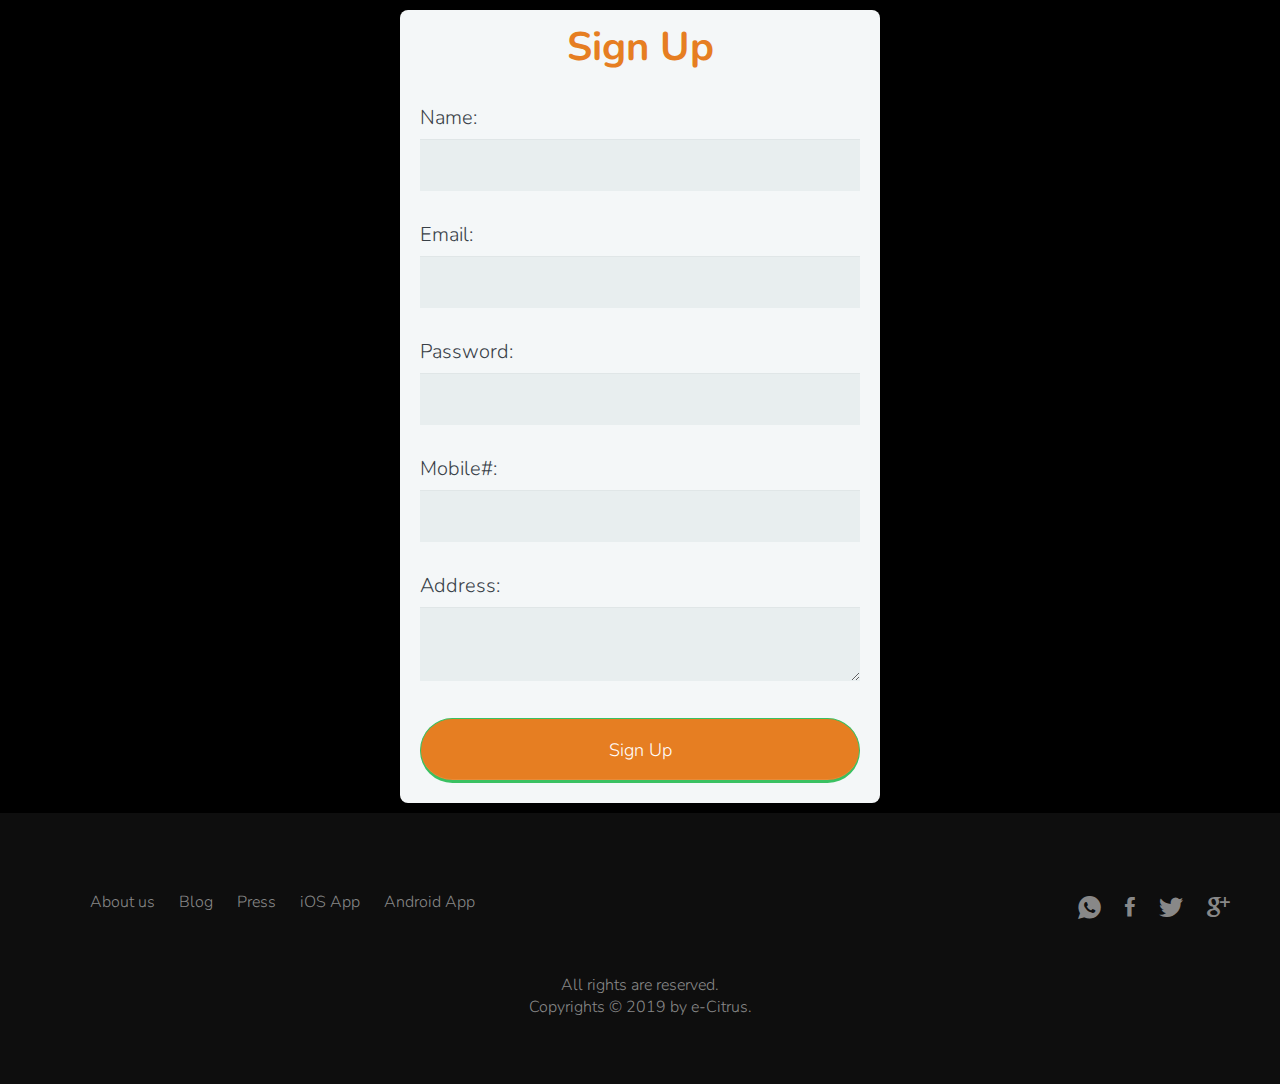
<file: form.html>
<!DOCTYPE html>
<html lang="en">
    <head>
        <meta name="viewport" content="width=device-width, initial-scale=1.0">
        
        <link rel="stylesheet" type="text/css" href="vendors/css/normalize.css">
        <link rel="stylesheet" type="text/css" href="vendors/css/grid.css">
        <link rel="stylesheet" type="text/css" href="vendors/css/ionicons.min.css">
        <link rel="stylesheet" type="text/css" href="vendors/css/animate.css">
        <link rel="stylesheet" type="text/css" href="resources/css/queries.css">
        <link href='http://fonts.googleapis.com/css?family=Lato:100,300,400,300italic' rel='stylesheet' type='text/css'>
  
    
        <meta charset="utf-8">
        <meta name="viewport" content="width=device-width, initial-scale=1.0">
        <title>Sign Up Form</title>
        <link rel="stylesheet" href="formcss/normalize.css">
        <link href='http://fonts.googleapis.com/css?family=Nunito:400,300' rel='stylesheet' type='text/css'>
        <link rel="stylesheet" href="formcss/main.css">
		<style>
			.signup {
				background-color: #e67e22;
				border-radius: 100px;
				}
			.signup_hover {
				background-color: #e67e10;
				border-radius: 100px;
			}
		</style>
    </head>
    <body>

      <form action="index.html" method="post">
        
        <h1 style="color: #e67e22">Sign Up</h1>
        
        <label for="name">Name:</label>
        <input type="text" id="name" name="user_name">
        
        <label for="mail">Email:</label>
        <input type="email" id="mail" name="user_email">
        
        <label for="password">Password:</label>
        <input type="password" id="password" name="user_password">
        
		<label for="mobile">Mobile#:</label>
		<input type="text" id="mobile" name="user_mobile_no">

        <label for="address">Address:</label>
        <textarea id="address" name="user_address"></textarea>
        
        <button type="submit" class="signup">Sign Up</button>
        
      </form>
	  <footer>
            <div class="row">
                <div class="col span-1-of-2">
                    <ul class="footer-nav">
                        <li><a href="#">About us</a></li>
                        <li><a href="#">Blog</a></li>
                        <li><a href="#">Press</a></li>
                        <li><a href="#">iOS App</a></li>
                        <li><a href="#">Android App</a></li>
                    </ul>
                </div>
                <div class="col span-1-of-2">
                    <ul class="social-links">                  
                        <li><a href="#"><i class="ion-social-whatsapp"></i></a></li>
                        <li><a href="#"><i class="ion-social-facebook"></i></a></li>
                        <li><a href="#"><i class="ion-social-twitter"></i></a></li>
                        <li><a href="#"><i class="ion-social-googleplus"></i></a></li>
                    </ul>
                </div>
            </div>
            <div class="row">
                <p>
                    All rights are reserved.</br> Copyrights &copy; 2019 by e-Citrus.                
                </p>
            </div>
        </footer>
      
    </body>
</html>
</file>
<file: vendors/css/grid.css>
/*  SECTIONS  ============================================================================= */

.section {
	clear: both;
	padding: 0px;
	margin: 0px;
}

/*  GROUPING  ============================================================================= */

.row {
    zoom: 1; /* For IE 6/7 (trigger hasLayout) */
}

.row:before,
.row:after {
    content:"";
    display:table;
}
.row:after {
    clear:both;
}

/*  GRID COLUMN SETUP   ==================================================================== */

.col {
	display: block;
	float:left;
	margin: 1% 0 1% 1.6%;
}

.col:first-child { margin-left: 0; } /* all browsers except IE6 and lower */


/*  REMOVE MARGINS AS ALL GO FULL WIDTH AT 480 PIXELS */

@media only screen and (max-width: 480px) {
	.col { 
		/*margin: 1% 0 1% 0%;*/
        margin: 0;
	}
}


/*  GRID OF TWO   ============================================================================= */


.span-2-of-2 {
	width: 100%;
}

.span-1-of-2 {
	width: 49.2%;
}

/*  GO FULL WIDTH AT LESS THAN 480 PIXELS */

@media only screen and (max-width: 480px) {
	.span-2-of-2 {
		width: 100%; 
	}
	.span-1-of-2 {
		width: 100%; 
	}
}


/*  GRID OF THREE   ============================================================================= */

	
.span-3-of-3 {
	width: 100%; 
}

.span-2-of-3 {
	width: 66.13%; 
}

.span-1-of-3 {
	width: 32.26%; 
}


/*  GO FULL WIDTH AT LESS THAN 480 PIXELS */

@media only screen and (max-width: 480px) {
	.span-3-of-3 {
		width: 100%; 
	}
	.span-2-of-3 {
		width: 100%; 
	}
	.span-1-of-3 {
		width: 100%;
	}
}

/*  GRID OF FOUR   ============================================================================= */

	
.span-4-of-4 {
	width: 100%; 
}

.span-3-of-4 {
	width: 74.6%; 
}

.span-2-of-4 {
	width: 49.2%; 
}

.span-1-of-4 {
	width: 23.8%; 
}


/*  GO FULL WIDTH AT LESS THAN 480 PIXELS */

@media only screen and (max-width: 480px) {
	.span-4-of-4 {
		width: 100%; 
	}
	.span-3-of-4 {
		width: 100%; 
	}
	.span-2-of-4 {
		width: 100%; 
	}
	.span-1-of-4 {
		width: 100%; 
	}
}


/*  GRID OF FIVE   ============================================================================= */

	
.span-5-of-5 {
	width: 100%;
}

.span-4-of-5 {
  	width: 79.68%; 
}

.span-3-of-5 {
  	width: 59.36%; 
}

.span-2-of-5 {
  	width: 39.04%;
}

.span-1-of-5 {
  	width: 18.72%;
}


/*  GO FULL WIDTH AT LESS THAN 480 PIXELS */

@media only screen and (max-width: 480px) {
	.span-5-of-5 {
		width: 100%; 
	}
	.span-4-of-5 {
		width: 100%; 
	}
	.span-3-of-5 {
		width: 100%; 
	}
	.span-2-of-5 {
		width: 100%; 
	}
	.span-1-of-5 {
		width: 100%; 
	}
}


/*  GRID OF SIX   ============================================================================= */


.span-6-of-6 {
	width: 100%;
}

.span-5-of-6 {
  	width: 83.06%;
}

.span-4-of-6 {
  	width: 66.13%;
}

.span-3-of-6 {
  	width: 49.2%;
}

.span-2-of-6 {
  	width: 32.26%;
}

.span-1-of-6 {
  	width: 15.33%;
}


/*  GO FULL WIDTH AT LESS THAN 480 PIXELS */

@media only screen and (max-width: 480px) {
	.span-6-of-6 {
		width: 100%; 
	}
	.span-5-of-6 {
		width: 100%; 
	}
	.span-4-of-6 {
		width: 100%; 
	}
	.span-3-of-6 {
		width: 100%; 
	}
	.span-2-of-6 {
		width: 100%; 
	}
	.span-1-of-6 {
		width: 100%; 
	}
}



/*  GRID OF SEVEN   ============================================================================= */


.span-7-of-7 {
	width: 100%;
}

.span-6-of-7 {
	width: 85.48%;
}

.span-5-of-7 {
  	width: 70.97%;
}

.span-4-of-7 {
  	width: 56.45%;
}

.span-3-of-7 {
  	width: 41.94%;
}

.span-2-of-7 {
  	width: 27.42%;
}

.span-1-of-7 {
  	width: 12.91%;
}


/*  GO FULL WIDTH AT LESS THAN 480 PIXELS */

@media only screen and (max-width: 480px) {
	.span-7-of-7 {
		width: 100%; 
	}
	.span-6-of-7 {
		width: 100%; 
	}
	.span-5-of-7 {
		width: 100%; 
	}
	.span-4-of-7 {
		width: 100%; 
	}
	.span-3-of-7 {
		width: 100%; 
	}
	.span-2-of-7 {
		width: 100%; 
	}
	.span-1-of-7 {
		width: 100%; 
	}
}


/*  GRID OF EIGHT   ============================================================================= */

	
.span-8-of-8 {
	width: 100%;
}

.span-7-of-8 {
	width: 87.3%; 
}

.span-6-of-8 {
	width: 74.6%; 
}

.span-5-of-8 {
	width: 61.9%; 
}

.span-4-of-8 {
	width: 49.2%; 
}

.span-3-of-8 {
	width: 36.5%;
}

.span-2-of-8 {
	width: 23.8%; 
}

.span-1-of-8 {
	width: 11.1%; 
}


/*  GO FULL WIDTH AT LESS THAN 480 PIXELS */

@media only screen and (max-width: 480px) {
	.span-8-of-8 {
		width: 100%; 
	}
	.span-7-of-8 {
		width: 100%; 
	}
	.span-6-of-8 {
		width: 100%; 
	}
	.span-5-of-8 {
		width: 100%; 
	}
	.span-4-of-8 {
		width: 100%; 
	}
	.span-3-of-8 {
		width: 100%; 
	}
	.span-2-of-8 {
		width: 100%; 
	}
	.span-1-of-8 {
		width: 100%; 
	}
}


/*  GRID OF NINE   ============================================================================= */


.span-9-of-9 {
	width: 100%;
}

.span-8-of-9 {
	width: 88.71%;
}

.span-7-of-9 {
	width: 77.42%; 
}

.span-6-of-9 {
	width: 66.13%; 
}

.span-5-of-9 {
	width: 54.84%; 
}

.span-4-of-9 {
	width: 43.55%; 
}

.span-3-of-9 {
	width: 32.26%;
}

.span-2-of-9 {
	width: 20.97%; 
}

.span-1-of-9 {
	width: 9.68%; 
}


/*  GO FULL WIDTH AT LESS THAN 480 PIXELS */

@media only screen and (max-width: 480px) {
	.span-9-of-9 {
		width: 100%; 
	}
	.span-8-of-9 {
		width: 100%; 
	}
	.span-7-of-9 {
		width: 100%; 
	}
	.span-6-of-9 {
		width: 100%; 
	}
	.span-5-of-9 {
		width: 100%; 
	}
	.span-4-of-9 {
		width: 100%; 
	}
	.span-3-of-9 {
		width: 100%; 
	}
	.span-2-of-9 {
		width: 100%; 
	}
	.span-1-of-9 {
		width: 100%; 
	}
}


/*  GRID OF TEN   ============================================================================= */


.span-10-of-10 {
	width: 100%;
}

.span-9-of-10 {
	width: 89.84%;
}

.span-8-of-10 {
	width: 79.68%;
}

.span-7-of-10 {
	width: 69.52%; 
}

.span-6-of-10 {
	width: 59.36%; 
}

.span-5-of-10 {
	width: 49.2%; 
}

.span-4-of-10 {
	width: 39.04%; 
}

.span-3-of-10 {
	width: 28.88%;
}

.span-2-of-10 {
	width: 18.72%; 
}

.span-1-of-10 {
	width: 8.56%; 
}


/*  GO FULL WIDTH AT LESS THAN 480 PIXELS */

@media only screen and (max-width: 480px) {
	.span-10-of-10 {
		width: 100%; 
	}
	.span-9-of-10 {
		width: 100%; 
	}
	.span-8-of-10 {
		width: 100%; 
	}
	.span-7-of-10 {
		width: 100%; 
	}
	.span-6-of-10 {
		width: 100%; 
	}
	.span-5-of-10 {
		width: 100%; 
	}
	.span-4-of-10 {
		width: 100%; 
	}
	.span-3-of-10 {
		width: 100%; 
	}
	.span-2-of-10 {
		width: 100%; 
	}
	.span-1-of-10 {
		width: 100%; 
	}
}


/*  GRID OF ELEVEN   ============================================================================= */

.span-11-of-11 {
	width: 100%;
}

.span-10-of-11 {
	width: 90.76%;
}

.span-9-of-11 {
	width: 81.52%;
}

.span-8-of-11 {
	width: 72.29%;
}

.span-7-of-11 {
	width: 63.05%; 
}

.span-6-of-11 {
	width: 53.81%; 
}

.span-5-of-11 {
	width: 44.58%; 
}

.span-4-of-11 {
	width: 35.34%; 
}

.span-3-of-11 {
	width: 26.1%;
}

.span-2-of-11 {
	width: 16.87%; 
}

.span-1-of-11 {
	width: 7.63%; 
}


/*  GO FULL WIDTH AT LESS THAN 480 PIXELS */

@media only screen and (max-width: 480px) {
	.span-11-of-11 {
		width: 100%; 
	}
	.span-10-of-11 {
		width: 100%; 
	}
	.span-9-of-11 {
		width: 100%; 
	}
	.span-8-of-11 {
		width: 100%; 
	}
	.span-7-of-11 {
		width: 100%; 
	}
	.span-6-of-11 {
		width: 100%; 
	}
	.span-5-of-11 {
		width: 100%; 
	}
	.span-4-of-11 {
		width: 100%; 
	}
	.span-3-of-11 {
		width: 100%; 
	}
	.span-2-of-11 {
		width: 100%; 
	}
	.span-1-of-11 {
		width: 100%; 
	}
}


/*  GRID OF TWELVE   ============================================================================= */

.span-12-of-12 {
	width: 100%;
}

.span-11-of-12 {
	width: 91.53%;
}

.span-10-of-12 {
	width: 83.06%;
}

.span-9-of-12 {
	width: 74.6%;
}

.span-8-of-12 {
	width: 66.13%;
}

.span-7-of-12 {
	width: 57.66%; 
}

.span-6-of-12 {
	width: 49.2%; 
}

.span-5-of-12 {
	width: 40.73%; 
}

.span-4-of-12 {
	width: 32.26%; 
}

.span-3-of-12 {
	width: 23.8%;
}

.span-2-of-12 {
	width: 15.33%; 
}

.span-1-of-12 {
	width: 6.86%; 
}


/*  GO FULL WIDTH AT LESS THAN 480 PIXELS */

@media only screen and (max-width: 480px) {
	.span-12-of-12 {
		width: 100%; 
	}
	.span-11-of-12 {
		width: 100%; 
	}
	.span-10-of-12 {
		width: 100%; 
	}
	.span-9-of-12 {
		width: 100%; 
	}
	.span-8-of-12 {
		width: 100%; 
	}
	.span-7-of-12 {
		width: 100%; 
	}
	.span-6-of-12 {
		width: 100%; 
	}
	.span-5-of-12 {
		width: 100%; 
	}
	.span-4-of-12 {
		width: 100%; 
	}
	.span-3-of-12 {
		width: 100%; 
	}
	.span-2-of-12 {
		width: 100%; 
	}
	.span-1-of-12 {
		width: 100%; 
	}
}
</file>
<file: resources/css/queries.css>
/* Big tablet to 1200px (widths smaller taht the 1140px row) */
@media only screen and (max-width: 1200px) {
    .hero-text-box {
        width: 100%;
        padding: 0 2%;
    }
    
    .row { padding: 0 2%; }
}


/* Small tablet to big tablet: from 768px to 1023px */
@media only screen and (max-width: 1023px) {
    body { font-size: 18px; }
    section { padding: 60px 0; }
    
    .long-copy {
        width: 80%;
        margin-left: 10%;
    }
    
    .steps-box { margin-top: 10px; }
    .steps-box:last-child { margin-top: 10px; }
    .works-steps { margin-bottom: 40px; }
    .works-step:last-of-type { margin-bottom: 60px; }
    
    .app-screen { width: 50%; }
    
    .icon-small { 
        width: 17px;
        margin-right: 5px;
    }
    
    .city-feature { font-size: 90%; }
    
    .plan-box {
        width: 100%;
        margin-left: 0%;
    }
    
    .plan-price { font-size: 250%; }
    .contact-form { width: 80%; }
}



/* Small phones to small tablets: from 481px to 767px */
@media only screen and (max-width: 767px) {
    body { font-size: 16px; }
    section { padding: 30px 0; }
    
    .row,
    .hero-text-box { padding: 0 4%; }
    .col { 
        width: 100%;
        margin: 0 0 4% 0;
    }
    
    
    .main-nav { display: none; }
    .mobile-nav-icon {display: inline-block;}
    
    .main-nav {
        float: left;
        margin-top: 30px;
        margin-left: 25px;
    }
    
    .main-nav li {
        display: block;
    }
    
    .main-nav li a:link,
    .main-nav li a:visited {
        display: block;
        border: 0;
        padding: 10px 0;
        font-size: 100%;
    }
    
    .sticky .main-nav { margin-top: 10px; }

    .sticky .main-nav li a:link,
    .sticky .main-nav li a:visited { padding: 10px 0; }
    .sticky .mobile-nav-icon { margin-top: 10px; }
    .sticky .mobile-nav-icon i { color: #555; }
    
    
    
    h1 { font-size: 180%; }
    h2 { font-size: 150%; }
    
    .long-copy {
        width: 100%;
        margin-left: 0%;
    }
    
    .app-screen { width: 40%; }
    .steps-box:first-child { text-align: center; }
    
    .works-step div {
        height: 40px;
        width: 40px;
        margin-right: 15px;
        padding: 4px;
        font-size: 120%;
    }
    
    .works-step { margin-bottom: 20px; }
    .works-step:last-of-type { margin-bottom: 20px; }
    
}



/* Small phones: from 0 to 480px */
@media only screen and (max-width: 480px) {
    section { padding: 25px 0; }
    .contact-form {width: 100%; }
}
</file>
<file: formcss/main.css>
*, *:before, *:after {
  -moz-box-sizing: border-box;
  -webkit-box-sizing: border-box;
  box-sizing: border-box;
}

body {
  font-family: 'Nunito', sans-serif;
  color: #384047;
}

form {
  max-width: 300px;
  margin: 10px auto;
  padding: 10px 20px;
  background: #f4f7f8;
  border-radius: 8px;
}

h1 {
  margin: 0 0 30px 0;
  text-align: center;
}

input[type="text"],
input[type="password"],
input[type="date"],
input[type="datetime"],
input[type="email"],
input[type="number"],
input[type="search"],
input[type="tel"],
input[type="time"],
input[type="url"],
textarea,
select {
  background: rgba(255,255,255,0.1);
  border: none;
  font-size: 16px;
  height: auto;
  margin: 0;
  outline: 0;
  padding: 15px;
  width: 100%;
  background-color: #e8eeef;
  color: #8a97a0;
  box-shadow: 0 1px 0 rgba(0,0,0,0.03) inset;
  margin-bottom: 30px;
}

input[type="radio"],
input[type="checkbox"] {
  margin: 0 4px 8px 0;
}

select {
  padding: 6px;
  height: 32px;
  border-radius: 2px;
}

button {
  padding: 19px 39px 18px 39px;
  color: #FFF;
  background-color: #4bc970;
  font-size: 18px;
  text-align: center;
  font-style: normal;
  border-radius: 5px;
  width: 100%;
  border: 1px solid #3ac162;
  border-width: 1px 1px 3px;
  box-shadow: 0 -1px 0 rgba(255,255,255,0.1) inset;
  margin-bottom: 10px;
}

fieldset {
  margin-bottom: 30px;
  border: none;
}

legend {
  font-size: 1.4em;
  margin-bottom: 10px;
}

label {
  display: block;
  margin-bottom: 8px;
}

label.light {
  font-weight: 300;
  display: inline;
}

.number {
  background-color: #5fcf80;
  color: #fff;
  height: 30px;
  width: 30px;
  display: inline-block;
  font-size: 0.8em;
  margin-right: 4px;
  line-height: 30px;
  text-align: center;
  text-shadow: 0 1px 0 rgba(255,255,255,0.2);
  border-radius: 100%;
}

@media screen and (min-width: 480px) {

  form {
    max-width: 480px;
  }

}
</file>
